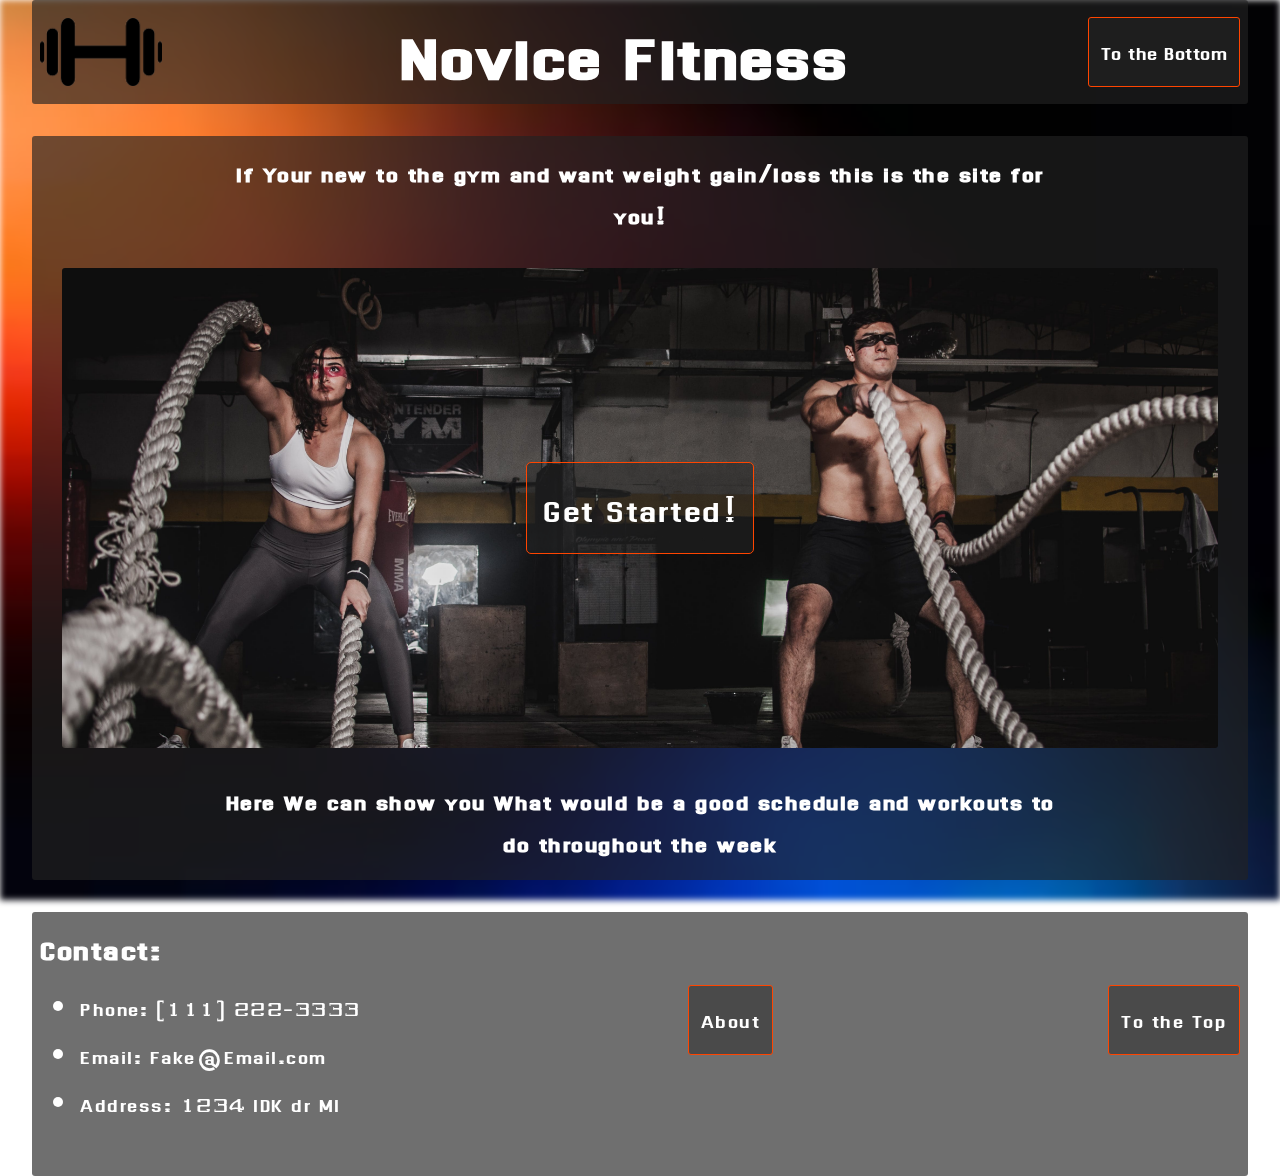
<file: index.html>
<!DOCTYPE html>
<html lang="en">
<head>
    <meta charset="UTF-8">
    <meta name="viewport" content="width=device-width, initial-scale=1.0">
    <title>Home page</title>
    <link href="./CSS/index.css" rel="stylesheet">
    <link href="https://fonts.googleapis.com/css2?family=Dhurjati&display=swap" rel="stylesheet">
</head>  
<body>
    <header>
        <div class="img-con">
            <img src="./IMGs/dumbbell-35686.png" alt="logo">
        </div> 
        <h1>Novice Fitness</h1>
        <a id="top" href="#bottom">To the Bottom</a>
    </header>
    <main>
        <h3 class="h3A">If Your new to the gym and want weight gain/loss this is the site for you!</h3>
        <div class="button">
            <a href="./choose.html">Get Started!</a>
        </div>
        <h3 class="h3B">Here We can show you What would be a good schedule and workouts to do throughout the week</h3>
    </main>
    <footer>
        <div class="contact">
            <h2>Contact:</h2>
            <ul>
                <li>Phone: (111) 222-3333</li>
                <li>Email: Fake@Email.com</li>
                <li>Address: 1234 IDK dr MI</li>
            </ul>
        </div>
        <a class="about" href="./about.html">About</a>
        <a id="bottom" href="#top">To the Top</a>
    </footer>
</body>
</html>
</file>
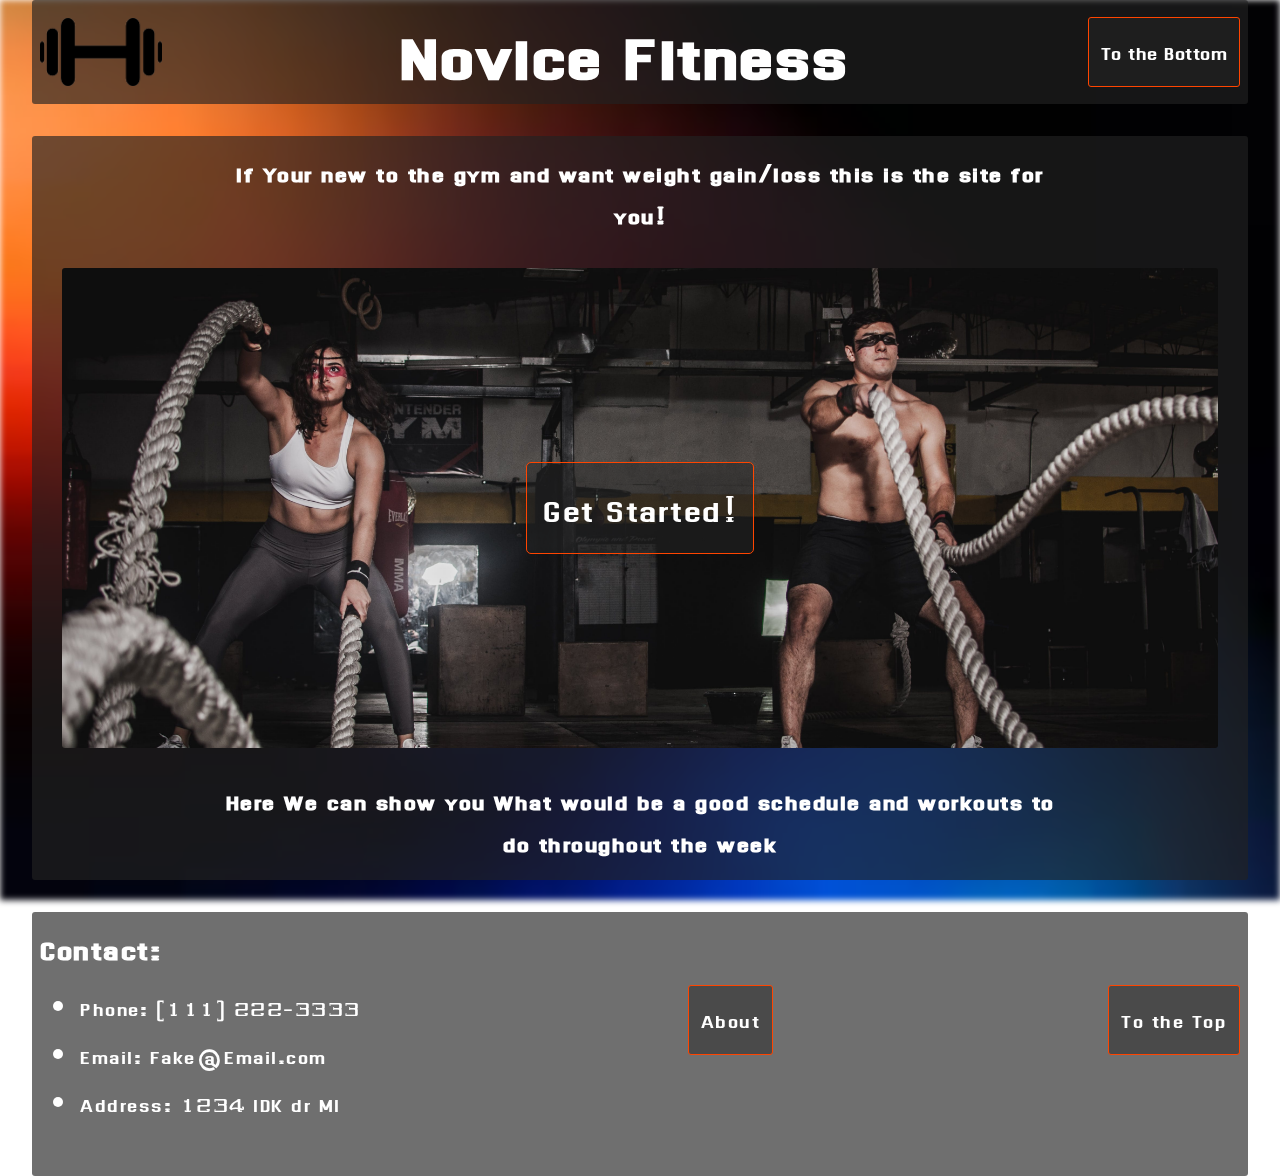
<file: HTML/index.html>
<!DOCTYPE html>
<html lang="en">
<head>
    <meta charset="UTF-8">
    <meta name="viewport" content="width=device-width, initial-scale=1.0">
    <title>Home page</title>
    <link href="../CSS/index.css" rel="stylesheet">
    <link href="https://fonts.googleapis.com/css2?family=Dhurjati&display=swap" rel="stylesheet">
</head>  
<body>
    <header>
        <div class="img-con">
            <img src="../IMGs/dumbbell-35686.png" alt="logo">
        </div> 
        <h1>Novice Fitness</h1>
        <a id="top" href="#bottom">To the Bottom</a>
    </header>
    <main>
        <h3 class="h3A">If Your new to the gym and want weight gain/loss this is the site for you!</h3>
        <div class="button">
            <a href="./choose.html">Get Started!</a>
        </div>
        <h3 class="h3B">Here We can show you What would be a good schedule and workouts to do throughout the week</h3>
    </main>
    <footer>
        <div class="contact">
            <h2>Contact:</h2>
            <ul>
                <li>Phone: (111) 222-3333</li>
                <li>Email: Fake@Email.com</li>
                <li>Address: 1234 IDK dr MI</li>
            </ul>
        </div>
        <a class="about" href="./about.html">About</a>
        <a id="bottom" href="#top">To the Top</a>
    </footer>
</body>
</html>
</file>
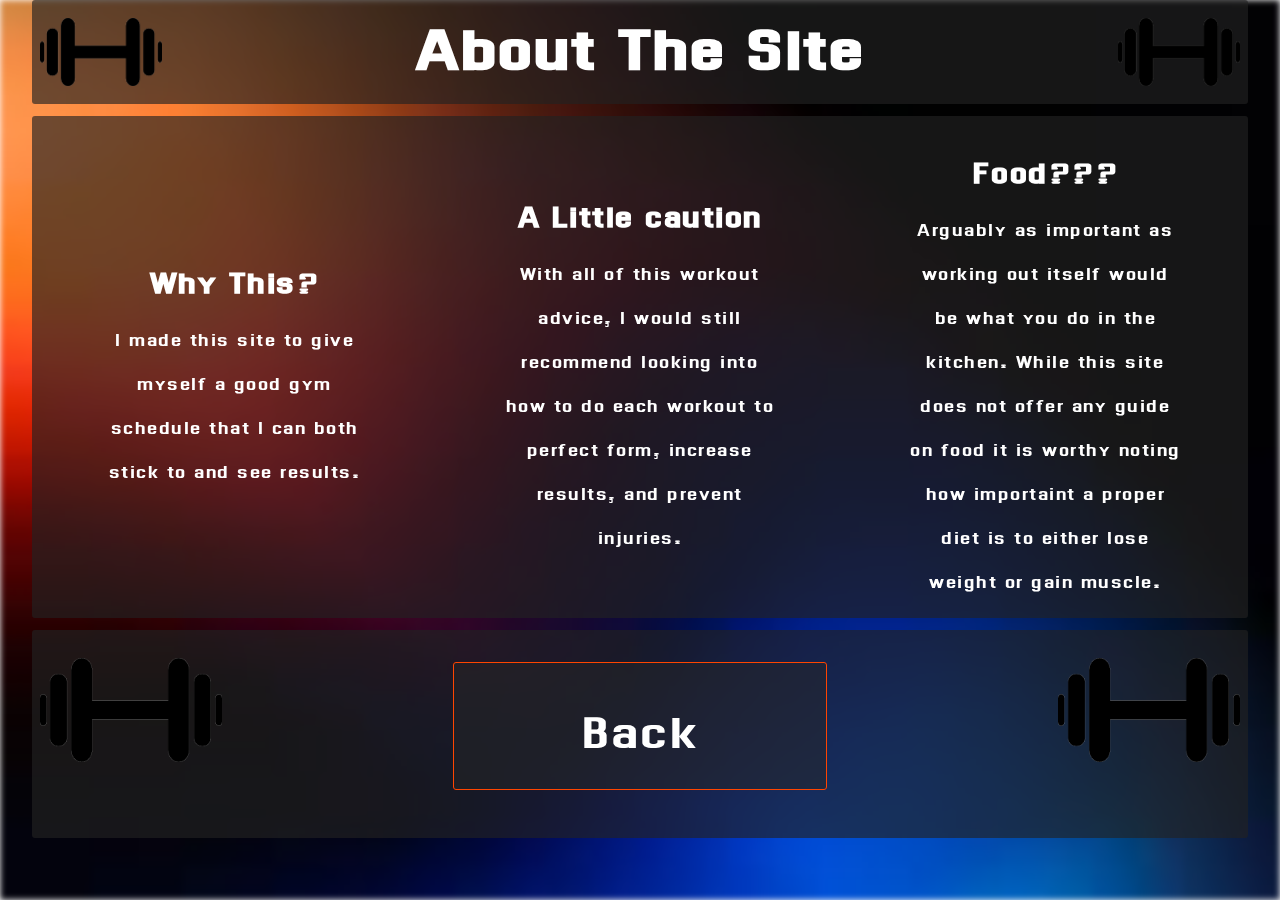
<file: about.html>
<!DOCTYPE html>
<html lang="en">
<head>
    <meta charset="UTF-8">
    <meta name="viewport" content="width=device-width, initial-scale=1.0">
    <title>About</title>
    <link href="./CSS/about.css" rel="stylesheet">
    <link href="https://fonts.googleapis.com/css2?family=Dhurjati&display=swap" rel="stylesheet">
</head>
<body> 
    <header>
        <div class="img-con i1">
            <img src="./IMGs/dumbbell-35686.png" alt="logo">
        </div>
        <h1>About The Site</h1>
        <div class="img-con i2">
            <img src="./IMGs/dumbbell-35686.png" alt="logo">
        </div>
    </header>
    <main>
        <div>
            <h2>Why This?</h2>
            <p>I made this site to give myself a good gym schedule that I can both stick to and see results.</p>
        </div>
        <div>
            <h2>A Little caution</h2>
            <p>With all of this workout advice, I would still recommend looking into how to do each workout to perfect form, increase results, and prevent injuries.</p>
        </div> 
        <div>
            <h2>Food???</h2>
            <p>Arguably as important as working out itself would be what you do in the kitchen. While this site does not offer any guide on food it is worthy noting how importaint a proper diet is to either lose weight or gain muscle.</p>
        </div>
    </main>
    <footer>
        <div class="img-con i1">
            <img src="./IMGs/dumbbell-35686.png" alt="logo">
        </div>
        <a href="./index.html">Back</a>
        <div class="img-con i2">
            <img src="./IMGs/dumbbell-35686.png" alt="logo">
        </div>
    </footer>
</body> 
</html>
</file>
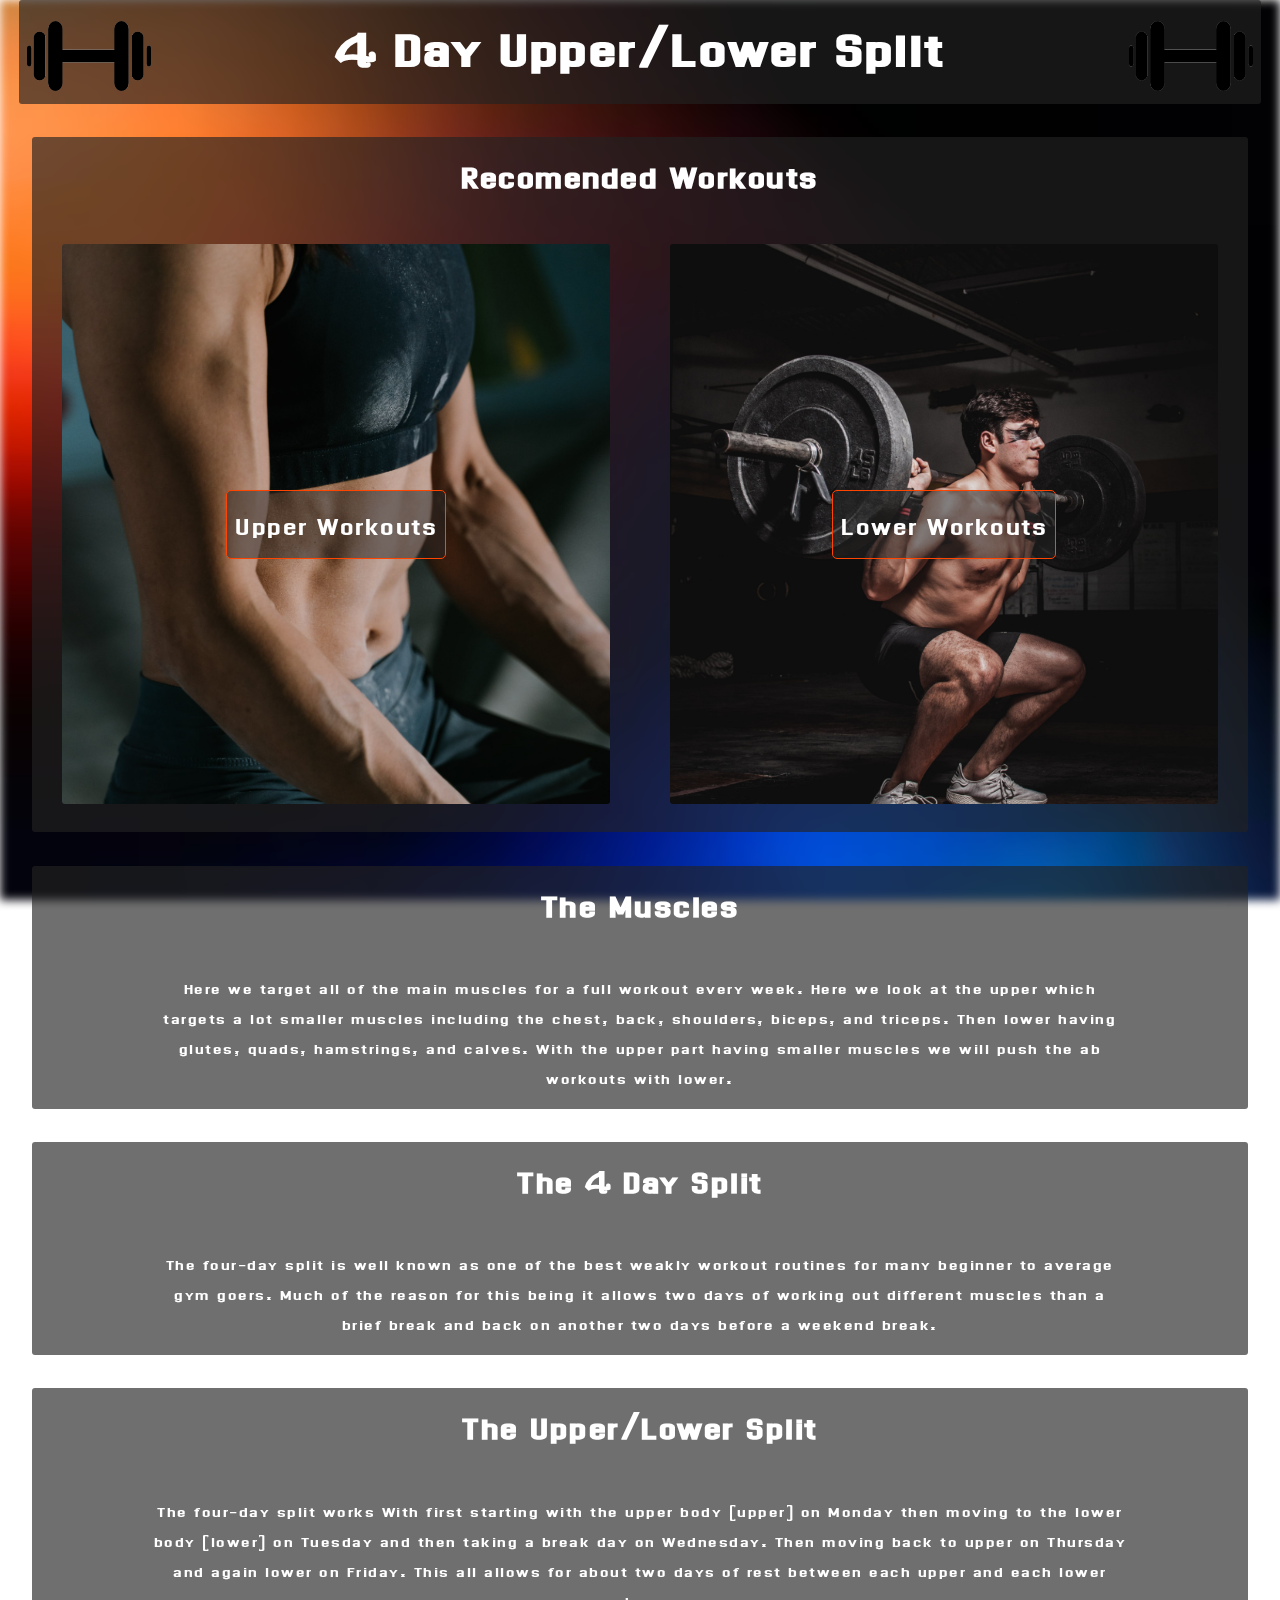
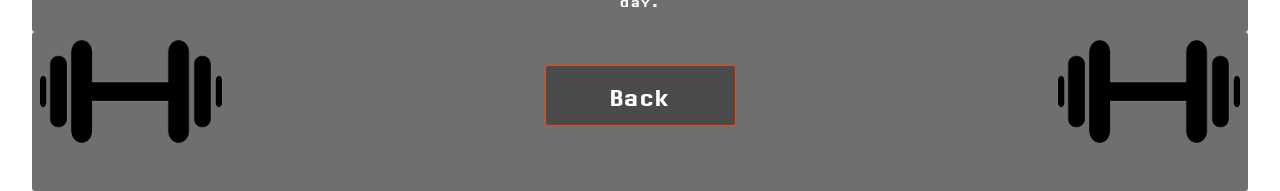
<file: choose.html>
<!DOCTYPE html>
<html lang="en">
<head>
    <meta charset="UTF-8">
    <meta name="viewport" content="width=device-width, initial-scale=1.0">
    <title>Workout Split</title>
    <link href="./CSS/choose.css" rel="stylesheet">
    <link href="https://fonts.googleapis.com/css2?family=Dhurjati&display=swap" rel="stylesheet">
</head>
<body> 
    <header>
        <div class="img-con i1">
            <img src="./IMGs/dumbbell-35686.png" alt="logo">
        </div>
        <h1>4 Day Upper/Lower Split</h1>
        <div class="img-con i2">
            <img src="./IMGs/dumbbell-35686.png" alt="logo">
        </div>
    </header> 
    <main>
        <section>
            <h2>Recomended Workouts</h2>
            <div class="div-con">
                <div class="button1">
                    <a class="up" href="./upper.html">Upper Workouts</a>
                </div>
                <div class="button2">
                    <a class="low" href="./lower.html">Lower Workouts</a>    
                </div>    
            </div>
        </section>
        <section>
            <h2>The Muscles</h2>
            <p>Here we target all of the main muscles for a full workout every week. Here we look at the upper which targets a lot smaller muscles including the chest, back, shoulders, biceps, and triceps. Then lower having glutes, quads, hamstrings, and calves. With the upper part having smaller muscles we will push the ab workouts with lower.</p>
        </section>
        <section>
            <h2>The 4 Day Split</h2>
            <p>The four-day split is well known as one of the best weakly workout routines for many beginner to average gym goers. Much of the reason for this being it allows two days of working out different muscles than a brief break and back on another two days before a weekend break.</p>    
        </section>
        <section>
            <h2>The Upper/Lower Split</h2>
            <p>The four-day split works With first starting with the upper body (upper) on Monday then moving to the lower body (lower) on Tuesday and then taking a break day on Wednesday. Then moving back to upper on Thursday and again lower on Friday. This all allows for about two days of rest between each upper and each lower day.</p>
        </section>
    </main> 
    <footer>
        <div class="img-con i1">
            <img src="./IMGs/dumbbell-35686.png" alt="logo">
        </div>
        <a href="./index.html">Back</a>
        <div class="img-con i2">
            <img src="./IMGs/dumbbell-35686.png" alt="logo">
        </div>
    </footer>
</body>
</html>
</file>
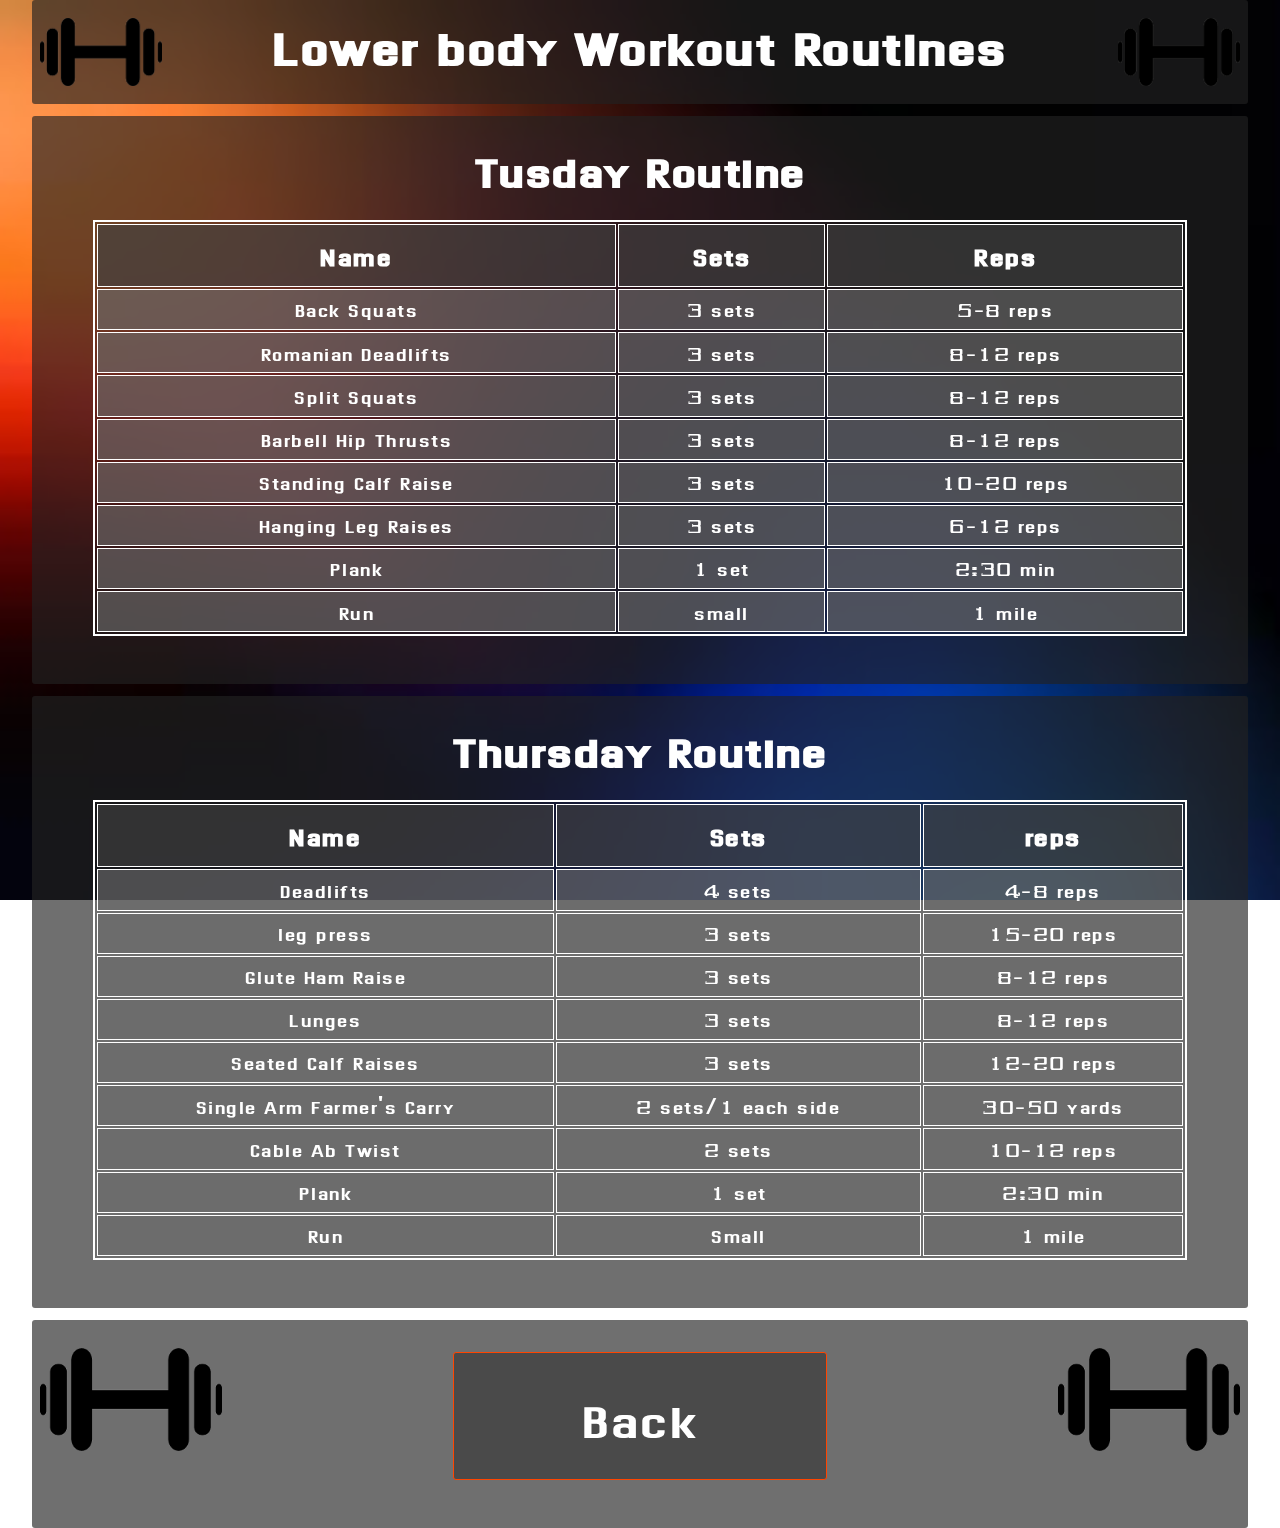
<file: lower.html>
<!DOCTYPE html>
<html lang="en">
<head>
    <meta charset="UTF-8">
    <meta name="viewport" content="width=device-width, initial-scale=1.0">
    <title>Lower Body</title>
    <link href="./CSS/lower.css" rel="stylesheet">
    <link href="https://fonts.googleapis.com/css2?family=Dhurjati&display=swap" rel="stylesheet">
</head>
<body>  
    <header>
        <div class="img-con i1">
            <img src="./IMGs/dumbbell-35686.png" alt="logo">
        </div>
        <h1>Lower body Workout Routines</h1>
        <div class="img-con i2">
            <img src="./IMGs/dumbbell-35686.png" alt="logo">
        </div>
    </header>
    <main>
        <section> 
            <h2>Tusday Routine</h2>
            <table>
                <tr>
                    <th>Name</th>
                    <th>Sets</th>
                    <th>Reps</th>
                </tr>
                <tr>
                    <td>Back Squats</td>
                    <td>3 sets</td>
                    <td>5-8 reps</td>
                </tr>
                <tr>
                    <td>Romanian Deadlifts</td>
                    <td>3 sets</td>
                    <td>8-12 reps</td>
                </tr>
                <tr>
                    <td>Split Squats</td>
                    <td>3 sets</td>
                    <td>8-12 reps</td>
                </tr>
                <tr>
                    <td>Barbell Hip Thrusts</td>
                    <td>3 sets</td>
                    <td>8-12 reps</td>
                </tr>
                <tr>
                    <td>Standing Calf Raise</td>
                    <td>3 sets</td>
                    <td>10-20 reps</td>
                </tr>
                <tr>
                    <td>Hanging Leg Raises</td>
                    <td>3 sets</td>
                    <td>6-12 reps</td>
                </tr>
                <tr>
                    <td>Plank</td>
                    <td>1 set</td>
                    <td>2:30 min</td>
                </tr>
                <tr>
                    <td>Run</td>
                    <td>small</td>
                    <td>1 mile</td>
                </tr>
            </table>    
        </section>
        <section>
            <h2>Thursday Routine</h2>
            <table>
                <tr>
                    <th>Name</th>
                    <th>Sets</th>
                    <th>reps</th>
                </tr>
                <tr>
                    <td>Deadlifts</td>
                    <td>4 sets</td>
                    <td>4-8 reps</td>
                </tr>
                <tr>
                    <td>leg press</td>
                    <td>3 sets</td>
                    <td>15-20 reps</td>
                </tr>
                <tr>
                    <td>Glute Ham Raise</td>
                    <td>3 sets</td>
                    <td>8-12 reps</td>
                </tr>
                <tr>
                    <td>Lunges</td>
                    <td>3 sets</td>
                    <td>8-12 reps</td>
                </tr>
                <tr>
                    <td>Seated Calf Raises</td>
                    <td>3 sets</td>
                    <td>12-20 reps</td>
                </tr>
                <tr>
                    <td>Single Arm Farmer's Carry</td>
                    <td>2 sets/1 each side</td>
                    <td>30-50 yards</td>
                </tr>
                <tr>
                    <td>Cable Ab Twist</td>
                    <td>2 sets</td>
                    <td>10-12 reps</td>
                </tr>
                <tr>
                    <td>Plank</td>
                    <td>1 set</td>
                    <td>2:30 min</td>
                </tr>
                <tr>
                    <td>Run</td>
                    <td>Small</td>
                    <td>1 mile</td>
                </tr>
            </table>    
        </section>
    </main>
    <footer>
        <div class="img-con i1">
            <img src="./IMGs/dumbbell-35686.png" alt="logo">
        </div>
        <a href="./choose.html">Back</a>
        <div class="img-con i2">
            <img src="./IMGs/dumbbell-35686.png" alt="logo">
        </div>
    </footer>
</body>
</html>
</file>
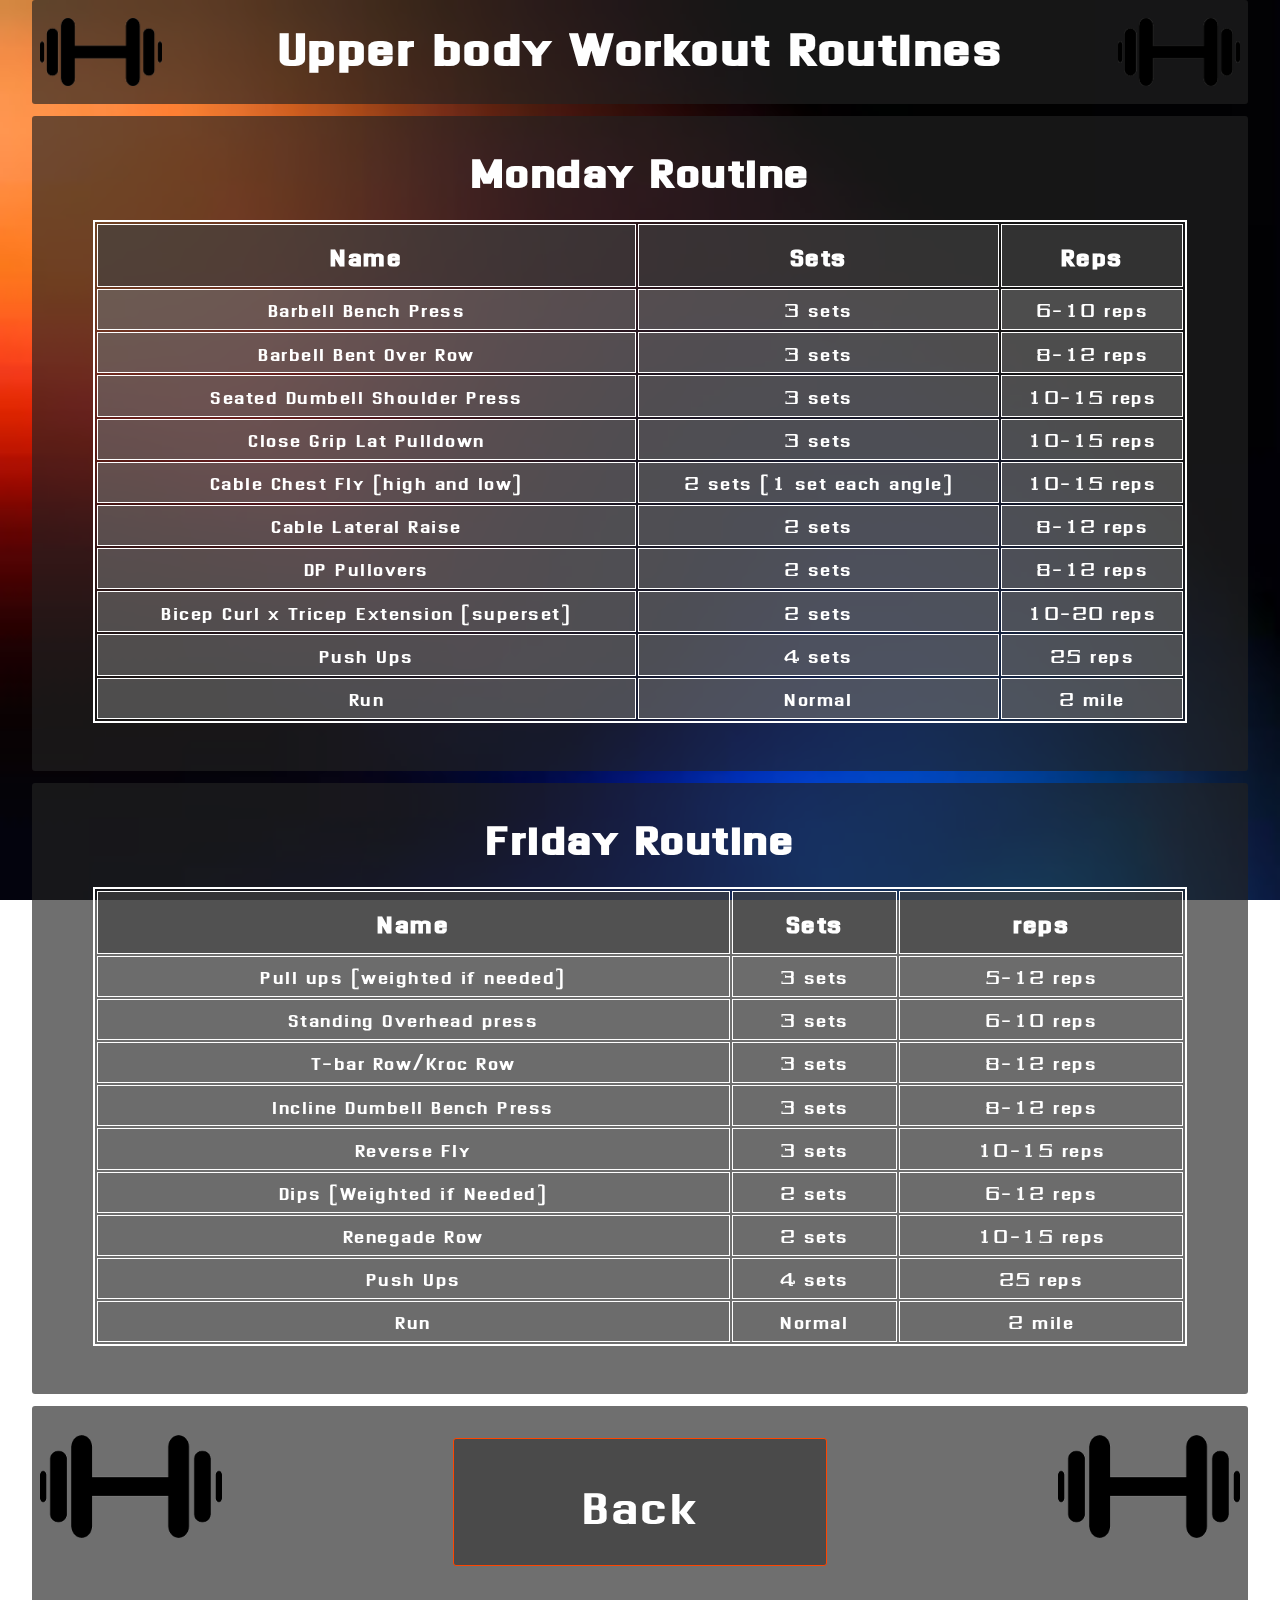
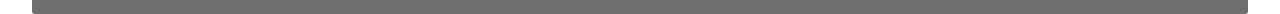
<file: upper.html>
<!DOCTYPE html>
<html lang="en">
<head>
    <meta charset="UTF-8">
    <meta name="viewport" content="width=device-width, initial-scale=1.0">
    <title>Upper Body</title> 
    <link href="./CSS/upper.css" rel="stylesheet">
    <link href="https://fonts.googleapis.com/css2?family=Dhurjati&display=swap" rel="stylesheet">
</head> 
<body>
    <header>
        <div class="img-con i1">
            <img src="./IMGs/dumbbell-35686.png" alt="logo">
        </div>
        <h1>Upper body Workout Routines</h1>
        <div class="img-con i2">
            <img src="./IMGs/dumbbell-35686.png" alt="logo">
        </div>
    </header>
    <main> 
        <section>
            <h2>Monday Routine</h2>
            <table>
                <tr>
                    <th>Name</th>
                    <th>Sets</th>
                    <th>Reps</th>
                </tr>
                <tr>
                    <td>Barbell Bench Press</td>
                    <td>3 sets</td>
                    <td>6-10 reps</td>
                </tr>
                <tr>
                    <td>Barbell Bent Over Row</td>
                    <td>3 sets</td>
                    <td>8-12 reps</td>
                </tr>
                <tr>
                    <td>Seated Dumbell Shoulder Press</td>
                    <td>3 sets</td>
                    <td>10-15 reps</td>
                </tr>
                <tr>
                    <td>Close Grip Lat Pulldown</td>
                    <td>3 sets</td>
                    <td>10-15 reps</td>
                </tr>
                <tr>
                    <td>Cable Chest Fly (high and low)</td>
                    <td>2 sets (1 set each angle)</td>
                    <td>10-15 reps</td>
                </tr>
                <tr>
                    <td>Cable Lateral Raise</td>
                    <td>2 sets</td>
                    <td>8-12 reps</td>
                </tr>
                <tr>
                    <td>DP Pullovers</td>
                    <td>2 sets</td>
                    <td>8-12 reps</td>
                </tr>
                <tr>
                    <td>Bicep Curl x Tricep Extension (superset)</td>
                    <td>2 sets</td>
                    <td>10-20 reps</td>
                </tr>
                <tr>
                    <td>Push Ups</td>
                    <td>4 sets</td>
                    <td>25 reps</td>
                </tr>
                <tr>
                    <td>Run</td>
                    <td>Normal</td>
                    <td>2 mile</td>
                </tr>
            </table>    
        </section>
        <section>
            <h2>Friday Routine</h2>
            <table>
                <tr>
                    <th>Name</th>
                    <th>Sets</th>
                    <th>reps</th>
                </tr>
                <tr>
                    <td>Pull ups (weighted if needed)</td>
                    <td>3 sets</td>
                    <td>5-12 reps</td>
                </tr>
                <tr>
                    <td>Standing Overhead press</td>
                    <td>3 sets</td>
                    <td>6-10 reps</td>
                </tr>
                <tr>
                    <td>T-bar Row/Kroc Row</td>
                    <td>3 sets</td>
                    <td>8-12 reps</td>
                </tr>
                <tr>
                    <td>Incline Dumbell Bench Press</td>
                    <td>3 sets</td>
                    <td>8-12 reps</td>
                </tr>
                <tr>
                    <td>Reverse Fly</td>
                    <td>3 sets</td>
                    <td>10-15 reps</td>
                </tr>
                <tr>
                    <td>Dips (Weighted if Needed)</td>
                    <td>2 sets</td>
                    <td>6-12 reps</td>
                </tr>
                <tr>
                    <td>Renegade Row</td>
                    <td>2 sets</td>
                    <td>10-15 reps</td>
                </tr>
                <tr>
                    <td>Push Ups</td>
                    <td>4 sets</td>
                    <td>25 reps</td>
                </tr>
                <tr>
                    <td>Run</td>
                    <td>Normal</td>
                    <td>2 mile</td>
                </tr>
            </table>    
        </section>
    </main>
    <footer>
        <div class="img-con i1">
            <img src="./IMGs/dumbbell-35686.png" alt="logo">
        </div>
        <a href="./choose.html">Back</a>
        <div class="img-con i2">
            <img src="./IMGs/dumbbell-35686.png" alt="logo">
        </div>
    </footer>
</body>
</html>
</file>
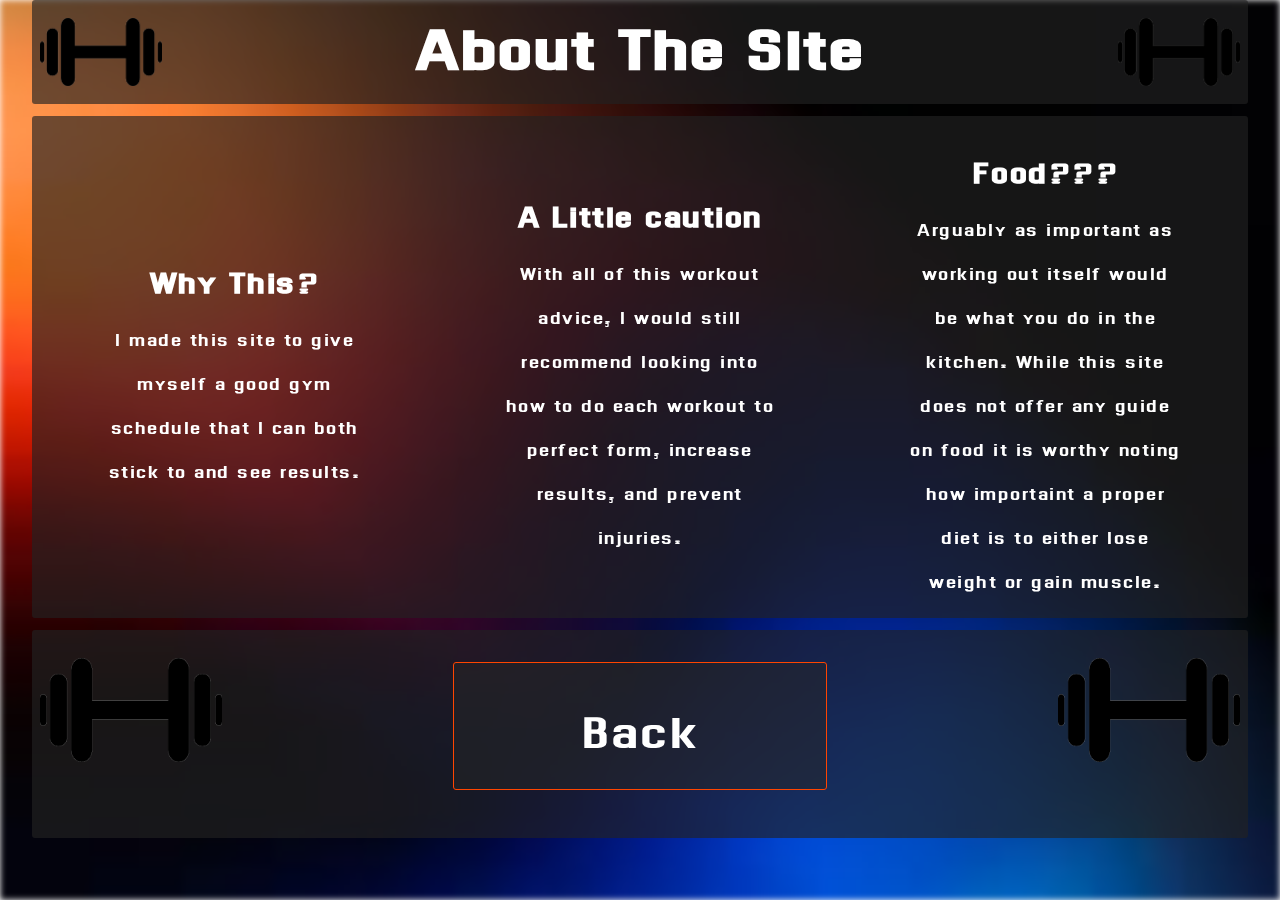
<file: HTML/about.html>
<!DOCTYPE html>
<html lang="en">
<head>
    <meta charset="UTF-8">
    <meta name="viewport" content="width=device-width, initial-scale=1.0">
    <title>About</title>
    <link href="../CSS/about.css" rel="stylesheet">
    <link href="https://fonts.googleapis.com/css2?family=Dhurjati&display=swap" rel="stylesheet">
</head>
<body> 
    <header>
        <div class="img-con i1">
            <img src="../IMGs/dumbbell-35686.png" alt="logo">
        </div>
        <h1>About The Site</h1>
        <div class="img-con i2">
            <img src="../IMGs/dumbbell-35686.png" alt="logo">
        </div>
    </header>
    <main>
        <div>
            <h2>Why This?</h2>
            <p>I made this site to give myself a good gym schedule that I can both stick to and see results.</p>
        </div>
        <div>
            <h2>A Little caution</h2>
            <p>With all of this workout advice, I would still recommend looking into how to do each workout to perfect form, increase results, and prevent injuries.</p>
        </div> 
        <div>
            <h2>Food???</h2>
            <p>Arguably as important as working out itself would be what you do in the kitchen. While this site does not offer any guide on food it is worthy noting how importaint a proper diet is to either lose weight or gain muscle.</p>
        </div>
    </main>
    <footer>
        <div class="img-con i1">
            <img src="../IMGs/dumbbell-35686.png" alt="logo">
        </div>
        <a href="./index.html">Back</a>
        <div class="img-con i2">
            <img src="../IMGs/dumbbell-35686.png" alt="logo">
        </div>
    </footer>
</body> 
</html>
</file>
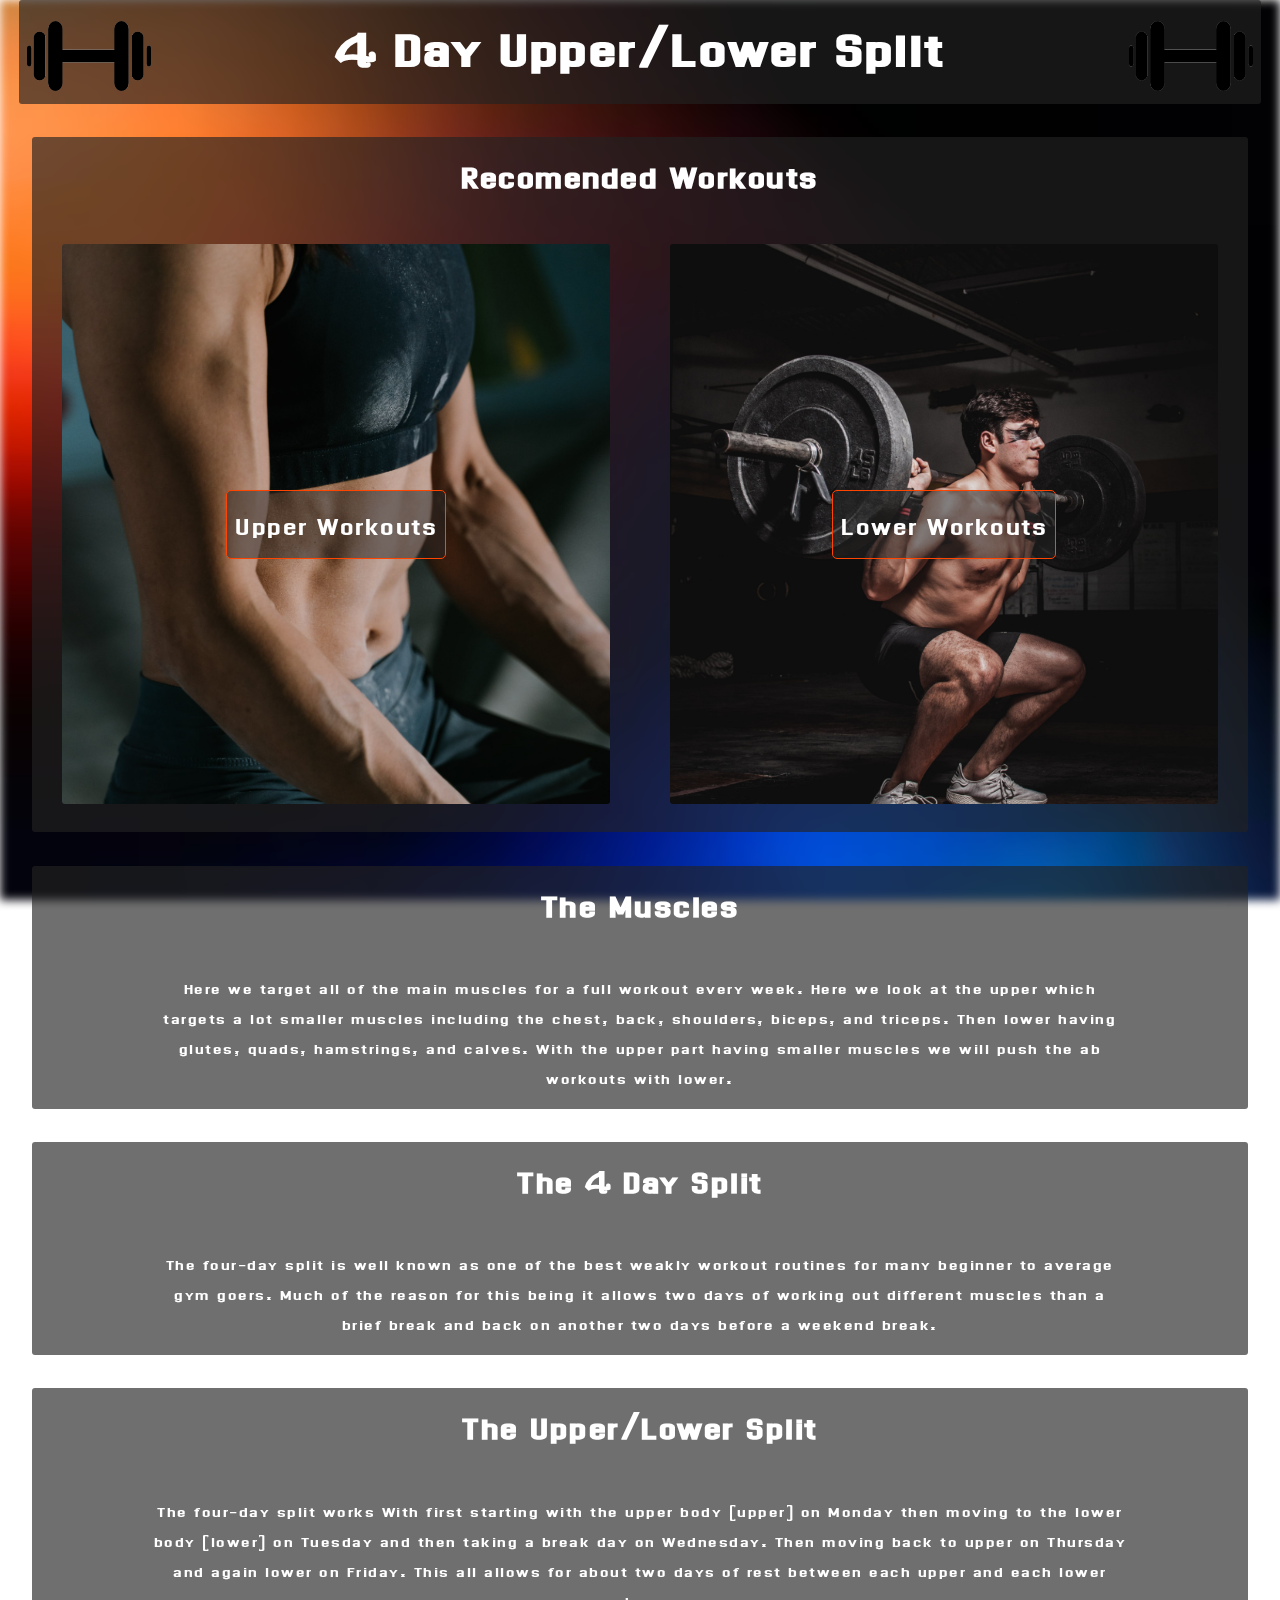
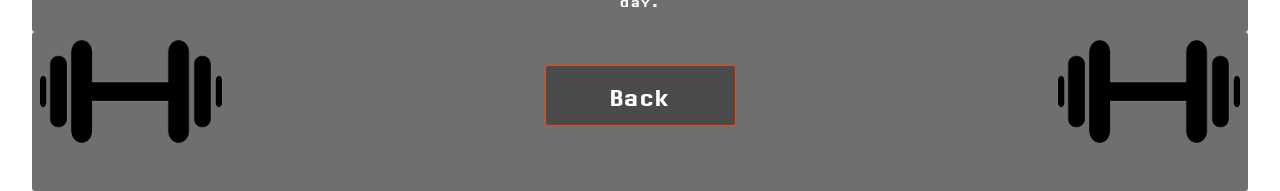
<file: HTML/choose.html>
<!DOCTYPE html>
<html lang="en">
<head>
    <meta charset="UTF-8">
    <meta name="viewport" content="width=device-width, initial-scale=1.0">
    <title>Workout Split</title>
    <link href="../CSS/choose.css" rel="stylesheet">
    <link href="https://fonts.googleapis.com/css2?family=Dhurjati&display=swap" rel="stylesheet">
</head>
<body> 
    <header>
        <div class="img-con i1">
            <img src="../IMGs/dumbbell-35686.png" alt="logo">
        </div>
        <h1>4 Day Upper/Lower Split</h1>
        <div class="img-con i2">
            <img src="../IMGs/dumbbell-35686.png" alt="logo">
        </div>
    </header> 
    <main>
        <section>
            <h2>Recomended Workouts</h2>
            <div class="div-con">
                <div class="button1">
                    <a class="up" href="./upper.html">Upper Workouts</a>
                </div>
                <div class="button2">
                    <a class="low" href="./lower.html">Lower Workouts</a>    
                </div>    
            </div>
        </section>
        <section>
            <h2>The Muscles</h2>
            <p>Here we target all of the main muscles for a full workout every week. Here we look at the upper which targets a lot smaller muscles including the chest, back, shoulders, biceps, and triceps. Then lower having glutes, quads, hamstrings, and calves. With the upper part having smaller muscles we will push the ab workouts with lower.</p>
        </section>
        <section>
            <h2>The 4 Day Split</h2>
            <p>The four-day split is well known as one of the best weakly workout routines for many beginner to average gym goers. Much of the reason for this being it allows two days of working out different muscles than a brief break and back on another two days before a weekend break.</p>    
        </section>
        <section>
            <h2>The Upper/Lower Split</h2>
            <p>The four-day split works With first starting with the upper body (upper) on Monday then moving to the lower body (lower) on Tuesday and then taking a break day on Wednesday. Then moving back to upper on Thursday and again lower on Friday. This all allows for about two days of rest between each upper and each lower day.</p>
        </section>
    </main> 
    <footer>
        <div class="img-con i1">
            <img src="../IMGs/dumbbell-35686.png" alt="logo">
        </div>
        <a href="./index.html">Back</a>
        <div class="img-con i2">
            <img src="../IMGs/dumbbell-35686.png" alt="logo">
        </div>
    </footer>
</body>
</html>
</file>
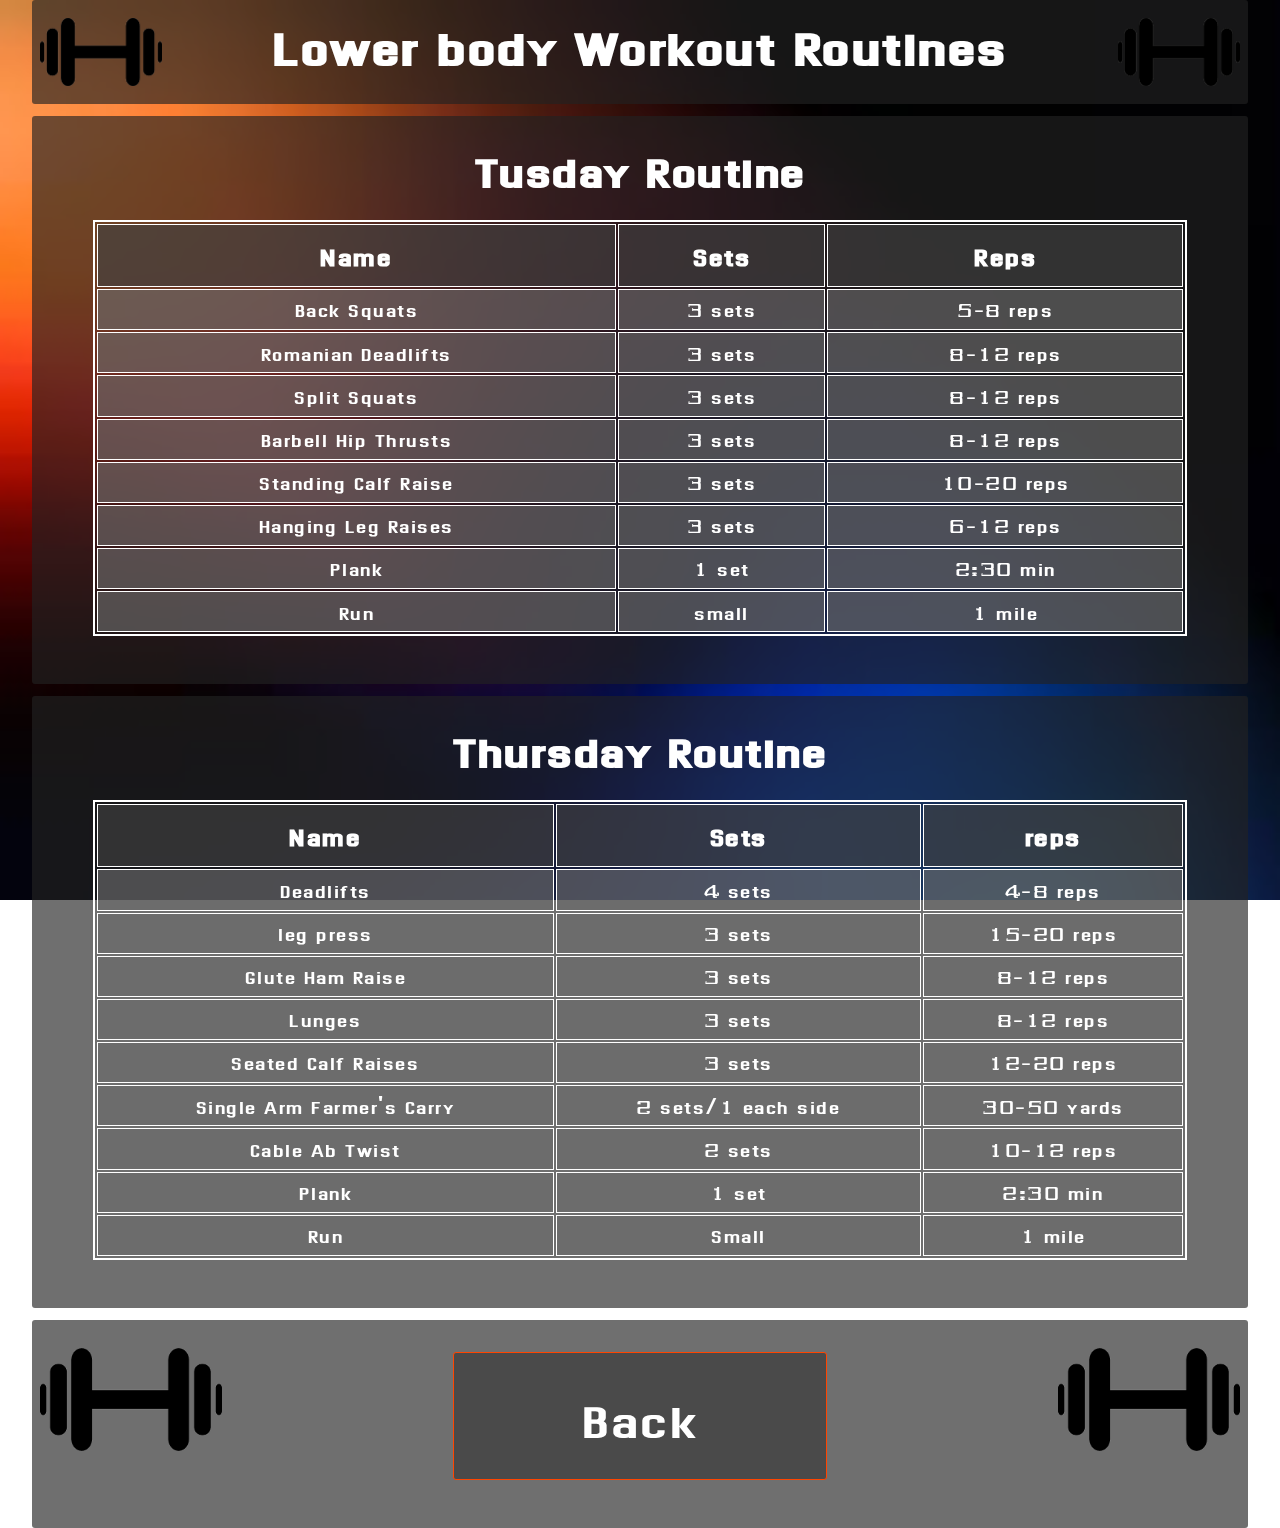
<file: HTML/lower.html>
<!DOCTYPE html>
<html lang="en">
<head>
    <meta charset="UTF-8">
    <meta name="viewport" content="width=device-width, initial-scale=1.0">
    <title>Lower Body</title>
    <link href="../CSS/lower.css" rel="stylesheet">
    <link href="https://fonts.googleapis.com/css2?family=Dhurjati&display=swap" rel="stylesheet">
</head>
<body>  
    <header>
        <div class="img-con i1">
            <img src="../IMGs/dumbbell-35686.png" alt="logo">
        </div>
        <h1>Lower body Workout Routines</h1>
        <div class="img-con i2">
            <img src="../IMGs/dumbbell-35686.png" alt="logo">
        </div>
    </header>
    <main>
        <section> 
            <h2>Tusday Routine</h2>
            <table>
                <tr>
                    <th>Name</th>
                    <th>Sets</th>
                    <th>Reps</th>
                </tr>
                <tr>
                    <td>Back Squats</td>
                    <td>3 sets</td>
                    <td>5-8 reps</td>
                </tr>
                <tr>
                    <td>Romanian Deadlifts</td>
                    <td>3 sets</td>
                    <td>8-12 reps</td>
                </tr>
                <tr>
                    <td>Split Squats</td>
                    <td>3 sets</td>
                    <td>8-12 reps</td>
                </tr>
                <tr>
                    <td>Barbell Hip Thrusts</td>
                    <td>3 sets</td>
                    <td>8-12 reps</td>
                </tr>
                <tr>
                    <td>Standing Calf Raise</td>
                    <td>3 sets</td>
                    <td>10-20 reps</td>
                </tr>
                <tr>
                    <td>Hanging Leg Raises</td>
                    <td>3 sets</td>
                    <td>6-12 reps</td>
                </tr>
                <tr>
                    <td>Plank</td>
                    <td>1 set</td>
                    <td>2:30 min</td>
                </tr>
                <tr>
                    <td>Run</td>
                    <td>small</td>
                    <td>1 mile</td>
                </tr>
            </table>    
        </section>
        <section>
            <h2>Thursday Routine</h2>
            <table>
                <tr>
                    <th>Name</th>
                    <th>Sets</th>
                    <th>reps</th>
                </tr>
                <tr>
                    <td>Deadlifts</td>
                    <td>4 sets</td>
                    <td>4-8 reps</td>
                </tr>
                <tr>
                    <td>leg press</td>
                    <td>3 sets</td>
                    <td>15-20 reps</td>
                </tr>
                <tr>
                    <td>Glute Ham Raise</td>
                    <td>3 sets</td>
                    <td>8-12 reps</td>
                </tr>
                <tr>
                    <td>Lunges</td>
                    <td>3 sets</td>
                    <td>8-12 reps</td>
                </tr>
                <tr>
                    <td>Seated Calf Raises</td>
                    <td>3 sets</td>
                    <td>12-20 reps</td>
                </tr>
                <tr>
                    <td>Single Arm Farmer's Carry</td>
                    <td>2 sets/1 each side</td>
                    <td>30-50 yards</td>
                </tr>
                <tr>
                    <td>Cable Ab Twist</td>
                    <td>2 sets</td>
                    <td>10-12 reps</td>
                </tr>
                <tr>
                    <td>Plank</td>
                    <td>1 set</td>
                    <td>2:30 min</td>
                </tr>
                <tr>
                    <td>Run</td>
                    <td>Small</td>
                    <td>1 mile</td>
                </tr>
            </table>    
        </section>
    </main>
    <footer>
        <div class="img-con i1">
            <img src="../IMGs/dumbbell-35686.png" alt="logo">
        </div>
        <a href="./choose.html">Back</a>
        <div class="img-con i2">
            <img src="../IMGs/dumbbell-35686.png" alt="logo">
        </div>
    </footer>
</body>
</html>
</file>
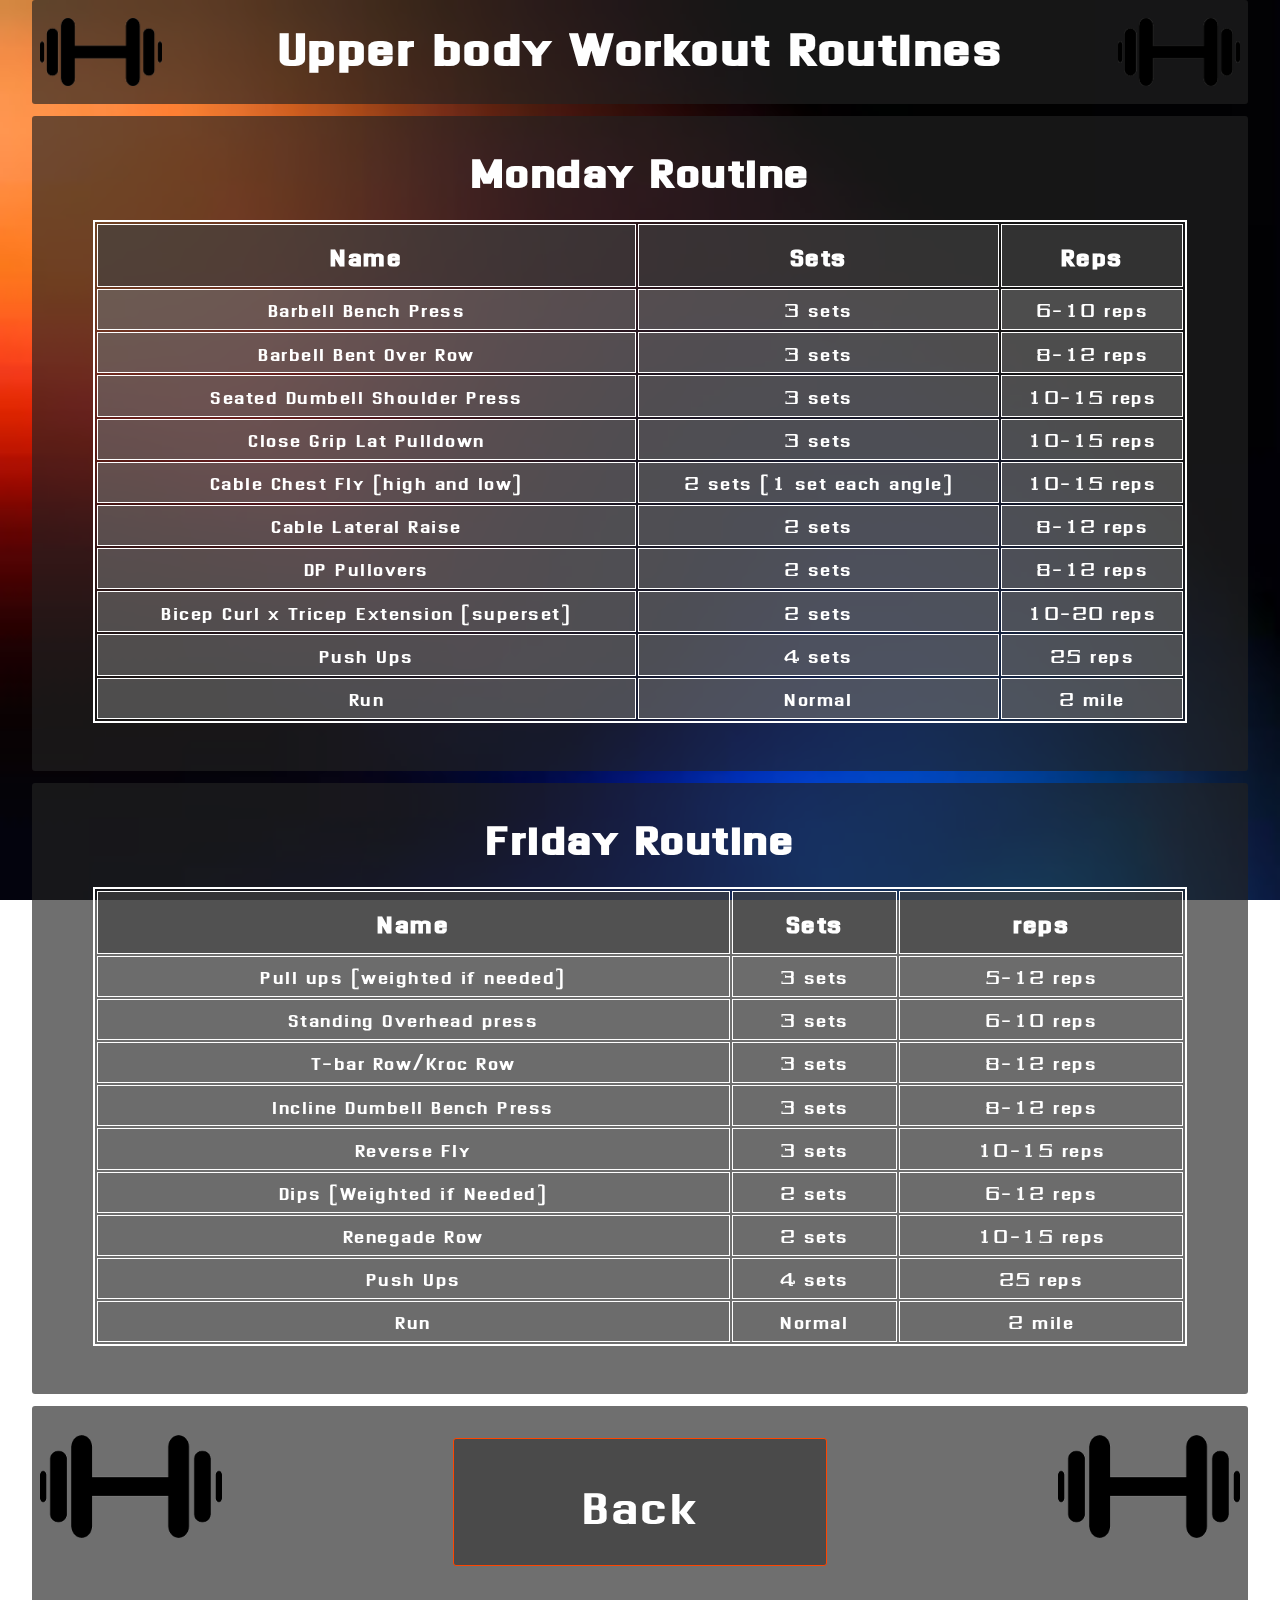
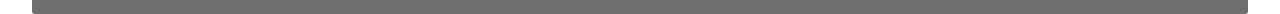
<file: HTML/upper.html>
<!DOCTYPE html>
<html lang="en">
<head>
    <meta charset="UTF-8">
    <meta name="viewport" content="width=device-width, initial-scale=1.0">
    <title>Upper Body</title> 
    <link href="../CSS/upper.css" rel="stylesheet">
    <link href="https://fonts.googleapis.com/css2?family=Dhurjati&display=swap" rel="stylesheet">
</head> 
<body>
    <header>
        <div class="img-con i1">
            <img src="../IMGs/dumbbell-35686.png" alt="logo">
        </div>
        <h1>Upper body Workout Routines</h1>
        <div class="img-con i2">
            <img src="../IMGs/dumbbell-35686.png" alt="logo">
        </div>
    </header>
    <main> 
        <section>
            <h2>Monday Routine</h2>
            <table>
                <tr>
                    <th>Name</th>
                    <th>Sets</th>
                    <th>Reps</th>
                </tr>
                <tr>
                    <td>Barbell Bench Press</td>
                    <td>3 sets</td>
                    <td>6-10 reps</td>
                </tr>
                <tr>
                    <td>Barbell Bent Over Row</td>
                    <td>3 sets</td>
                    <td>8-12 reps</td>
                </tr>
                <tr>
                    <td>Seated Dumbell Shoulder Press</td>
                    <td>3 sets</td>
                    <td>10-15 reps</td>
                </tr>
                <tr>
                    <td>Close Grip Lat Pulldown</td>
                    <td>3 sets</td>
                    <td>10-15 reps</td>
                </tr>
                <tr>
                    <td>Cable Chest Fly (high and low)</td>
                    <td>2 sets (1 set each angle)</td>
                    <td>10-15 reps</td>
                </tr>
                <tr>
                    <td>Cable Lateral Raise</td>
                    <td>2 sets</td>
                    <td>8-12 reps</td>
                </tr>
                <tr>
                    <td>DP Pullovers</td>
                    <td>2 sets</td>
                    <td>8-12 reps</td>
                </tr>
                <tr>
                    <td>Bicep Curl x Tricep Extension (superset)</td>
                    <td>2 sets</td>
                    <td>10-20 reps</td>
                </tr>
                <tr>
                    <td>Push Ups</td>
                    <td>4 sets</td>
                    <td>25 reps</td>
                </tr>
                <tr>
                    <td>Run</td>
                    <td>Normal</td>
                    <td>2 mile</td>
                </tr>
            </table>    
        </section>
        <section>
            <h2>Friday Routine</h2>
            <table>
                <tr>
                    <th>Name</th>
                    <th>Sets</th>
                    <th>reps</th>
                </tr>
                <tr>
                    <td>Pull ups (weighted if needed)</td>
                    <td>3 sets</td>
                    <td>5-12 reps</td>
                </tr>
                <tr>
                    <td>Standing Overhead press</td>
                    <td>3 sets</td>
                    <td>6-10 reps</td>
                </tr>
                <tr>
                    <td>T-bar Row/Kroc Row</td>
                    <td>3 sets</td>
                    <td>8-12 reps</td>
                </tr>
                <tr>
                    <td>Incline Dumbell Bench Press</td>
                    <td>3 sets</td>
                    <td>8-12 reps</td>
                </tr>
                <tr>
                    <td>Reverse Fly</td>
                    <td>3 sets</td>
                    <td>10-15 reps</td>
                </tr>
                <tr>
                    <td>Dips (Weighted if Needed)</td>
                    <td>2 sets</td>
                    <td>6-12 reps</td>
                </tr>
                <tr>
                    <td>Renegade Row</td>
                    <td>2 sets</td>
                    <td>10-15 reps</td>
                </tr>
                <tr>
                    <td>Push Ups</td>
                    <td>4 sets</td>
                    <td>25 reps</td>
                </tr>
                <tr>
                    <td>Run</td>
                    <td>Normal</td>
                    <td>2 mile</td>
                </tr>
            </table>    
        </section>
    </main>
    <footer>
        <div class="img-con i1">
            <img src="../IMGs/dumbbell-35686.png" alt="logo">
        </div>
        <a href="./choose.html">Back</a>
        <div class="img-con i2">
            <img src="../IMGs/dumbbell-35686.png" alt="logo">
        </div>
    </footer>
</body>
</html>
</file>
<file: CSS/index.css>
body {
    position: relative;
    margin: 0;
    padding: 0;
    font-family: 'Dhurjati', sans-serif;
    color: white;
    letter-spacing: 1.5px;
} 
body::before { 
    content: '';
    position: fixed;
    top: 0;
    left: 0;
    width: 100%;
    height: 100%;
    background-image: url("../IMGs/background.jpeg");
    background-repeat: no-repeat;
    background-position: center top;
    background-size: cover;
    filter: blur(3px);
    z-index: -1;
}

a:focus {
    outline: none;
}

header {
    background-color: rgba(34, 34, 34, .65);
    border-radius: 3px;
    width: 95%;
    height: 5.5rem;
    margin: 0 auto;
    display: flex;
    align-items: center;
    justify-content: space-between;
}

header .img-con {
    width: 15%;
    height: 90%;
    overflow: hidden;
    display: flex;
    align-items: center;
    margin-left: .5rem;
}
header img {
    width: 100%;
    height: auto;
    display: block;
}

header h1 {
    font-size: 2.5rem;
    height: 100%;
    display: flex;
    align-items: center;
}

header a {
    margin-right: .5rem;
    text-decoration: none;
    color: white;
    border: 1px solid orangered;
    background-color: rgba(38, 38, 38, 0.5);
    border-radius: 3px;
    padding: .25rem;
    letter-spacing: .5px;
}
header a:hover {
    color: orangered;
    border: none;
    background-color: rgba(0, 0, 80, 0.65);
}

main {
    background-color: rgba(34, 34, 34, .65);
    border-radius: 3px;
    width: 95%;
    margin: .75rem auto;
}

main h3 {
    text-align: center;
    width: 70%;
    margin: 1.25rem auto;
    font-size: 1.4rem;
    line-height: 1.5;
}
main .h3A {
    padding-top: 1rem;
}
main .h3B {
    padding-bottom: 1rem;
}

main .button {
    background-image: url("../IMGs/pexels-leon-ardho-1552242.jpg");
    background-repeat: no-repeat;
    background-position: center;
    background-size: cover;
    border-radius: 3px;
    width: 95%;
    height: 20rem;
    margin: 0 auto;
    display: flex;
    align-items: center;
    justify-content: center;
}

main a {
    text-decoration: none;
    color: white;
    border: 1px solid orangered;
    background-color: rgba(38, 38, 38, 0.5);
    border-radius: 5px;
    padding: .25rem .5rem;
    font-size: 2rem;
}
main a:hover {
    color: orangered;
    border: none;
    background-color: rgba(0, 0, 80, 0.65);
}

footer {
    background-color: rgba(34, 34, 34, .65);
    border-radius: 3px;
    width: 95%;
    margin: 0 auto;
    display: flex;
    align-items: center;
    justify-content: space-between;
    padding-bottom: 3rem;
}

footer .contact {
    margin-left: .5rem;
    line-height: 1.5;
}
footer h2, ul {
    margin: 0;  
}

footer #bottom {
    margin-right: .5rem;
    text-decoration: none;
    color: white;
    border: 1px solid orangered;
    background-color: rgba(38, 38, 38, 0.5);
    border-radius: 3px;
    padding: 1rem;
}
footer #bottom:hover {
    color: orangered;
    border: none;
    background-color: rgba(0, 0, 80, 0.65);
}

footer .about {
    margin-right: .5rem;
    text-decoration: none;
    color: white;
    border: 1px solid orangered;
    background-color: rgba(38, 38, 38, 0.5);
    border-radius: 3px;
    padding: 1rem;
}
footer .about:hover {
    color: orangered;
    border: none;
    background-color: rgba(0, 0, 80, 0.65);
}

@media only screen and (min-width: 800px) {
    header {
        height: 6.5rem;
    }
    header .img-con {
        height: 80%;
        width: 10%;
    }
    header h1 {
        font-size: 5rem;
    }
    header a {
        padding: .75rem;
        font-size: 1.5rem;
    }

    main h3 {
        margin: 2rem auto;
        font-size: 1.75rem;
    }
    main .button {
        height: 30rem;
    }
    main a {
        padding: .5rem 1rem;
        font-size: 2.5rem;
    }
    
    footer .contact {
        margin-left: .5rem;
        line-height: 2;
        font-size: 1.5rem;
    }   
    footer #bottom {
        padding: .75rem;
        font-size: 1.5rem;
    } 
    footer .about {
        padding: .75rem;
        font-size: 1.5rem;
    }    
}
</file>
<file: CSS/about.css>
body {
    position: relative;
    margin: 0;
    padding: 0;
    font-family: 'Dhurjati', sans-serif;
    color: white;
    letter-spacing: 1.5px;
} 
body::before {
    content: '';
    position: fixed;
    top: 0;
    left: 0;
    width: 100%;
    height: 100%;
    background-image: url("../IMGs/background.jpeg");
    background-repeat: no-repeat;
    background-position: center top;
    background-size: cover;
    filter: blur(3px);
    z-index: -1;
}

header {
    background-color: rgba(34, 34, 34, .65);
    border-radius: 3px;
    width: 95%;
    height: 5.5rem;
    margin: 0 auto; 
    display: flex;
    align-items: center;
    justify-content: space-between;
}
header .img-con {
    width: 15%;
    height: 90%;
    overflow: hidden;
    display: flex;
    align-items: center;
}
.i1 {
    margin-left: .5rem;
}
.i2 {
    margin-right: .5rem;
}
header img {
    width: 100%;
    height: auto;
    display: block;
}

h1 {
    height: 100%;
    font-size: 3rem;
}

main {
    background-color: rgba(34, 34, 34, .65);
    border-radius: 3px;
    width: 95%;
    margin: .75rem auto;
}

main div {
    padding: 1rem 1rem;
    margin: 0;
}
main h2, p {
    margin: 0;
    padding: 0;
}
main h2 {
    font-size: 2rem;
}
main p {
    font-size: 1.1rem;
}

footer {
    background-color: rgba(34, 34, 34, .65);
    border-radius: 3px;
    width: 95%;
    margin: 0 auto;
    display: flex;
    align-items: center;
    justify-content: space-between;
    padding-bottom: 3rem;
}
footer .img-con {
    width: 15%;
    height: 90%;
    overflow: hidden;
    display: flex;
    align-items: center;
}
footer img {
    width: 100%;
    height: auto;
    display: block;
}

footer a {
    margin-top: 1rem;
    text-decoration: none;
    color: white;
    border: 1px solid orangered;
    background-color: rgba(38, 38, 38, 0.5);
    border-radius: 3px;
    padding: .5rem 4rem;
    font-size: 2rem;
}
footer a:hover {
    color: orangered;
    border: none;
    background-color: rgba(0, 0, 80, 0.65);
}

@media only screen and (min-width: 800px) {
    header {
        height: 6.5rem;
    }
    header .img-con {
        height: 80%;
        width: 10%;
    }
    header h1 {
        font-size: 5rem;
        padding-bottom: 4rem;
    }

    main {
        display: flex;
        align-items: center;
        justify-content: space-around;
    }
    main h2, p {
        text-align: center;
    }
    main h2 {
        font-size: 2.5rem;
    }
    main p {
        font-size: 1.5rem;
        width: 17rem;
    }  
 
    footer a {
        margin-top: 2rem;
        padding: .25rem 8rem;
        font-size: 4rem;
    }      
}
</file>
<file: CSS/choose.css>
body {
    position: relative;
    margin: 0;
    padding: 0;
    font-family: 'Dhurjati', sans-serif;
    color: white;
    letter-spacing: 1.5px;
}
body::before { 
    content: '';
    position: fixed;
    top: 0;
    left: 0;
    width: 100%;
    height: 100%;
    background-image: url("../IMGs/background.jpeg");
    background-repeat: no-repeat;
    background-position: center top;
    background-size: cover;
    filter: blur(5px);
    z-index: -1;
}  

header {
    background-color: rgba(34, 34, 34, .65);
    border-radius: 3px;
    width: 97%;
    height: 5.5rem;
    margin: 0 auto; 
    display: flex;
    align-items: center;
    justify-content: space-between;
}
header .img-con {
    width: 10%;
    height: 80%;
    overflow: hidden;
    display: flex;
    align-items: center;
}
.i1 {
    margin-left: .5rem;
}
.i2 {
    margin-right: .5rem;
}
header img {
    width: 100%;
    height: auto;
    display: block;
}
header h1 {
    font-size: 2rem;
}

section {
    background-color: rgba(34, 34, 34, .65);
    border-radius: 3px;
    width: 95%;
    margin: 0 auto;
    text-align: center;
} 
section h2 {
    padding: 0;
    font-size: 2.5rem;
}
section p {
    padding: 0 1rem 1rem 1rem;
    font-size: 1.25rem;
    line-height: 1.5;
}

.div-con {
    display: flex;
    align-items: center;
    justify-content: space-around;
    padding-bottom: 1rem;
}

.button1 {
    background-image: url("../IMGs/pexels-cottonbro-studio-6701941.jpg");
}
.button2 {
    background-image: url("../IMGs/pexels-leon-ardho-1552106.jpg");
}
.button1, .button2 {
    background-repeat: no-repeat;
    background-position: center;
    background-size: cover;
    border-radius: 3px;
    width: 45%;
    height: 15rem;
    display: flex;
    align-items: center;
    justify-content: center;
}

.div-con a {
    text-decoration: none;
    background-color: rgba(38, 38, 38, 0.5);
    border: 1px solid orangered;
    color: white;
    border-radius: 5px;
    padding: .25rem .5rem;
    font-size: 1.25rem;
}
.div-con a:hover {
    background-color: rgba(0, 0, 80, 0.65);
    color: orangered;
    border: none;
}

footer {
    background-color: rgba(34, 34, 34, .65);
    border-radius: 3px;
    width: 95%;
    margin: 0 auto;
    display: flex;
    align-items: center;
    justify-content: space-between;
    padding-bottom: 3rem;
}

footer .img-con {
    width: 15%;
    height: 90%;
    overflow: hidden;
    display: flex;
    align-items: center;
}
footer img {
    width: 100%;
    height: auto;
    display: block;
}

footer a {
    margin-top: 1rem;
    text-decoration: none;
    color: white;
    border: 1px solid orangered;
    background-color: rgba(38, 38, 38, 0.5);
    border-radius: 3px;
    padding: 0 4rem;
    font-size: 2rem;
}
footer a:hover {
    color: orangered;
    border: none;
    background-color: rgba(0, 0, 80, 0.65);
}

@media only screen and (min-width: 800px) {
    header {
        height: 6.5rem;
    }
    header .img-con {
        height: 80%;
        width: 10%;
    }
    header h1 {
        font-size: 4rem;
        padding-bottom: 1rem;
    }

    .div-con {
        padding-bottom: 1.75rem;
    }
    .button1, .button2 {
        height: 35rem;
    }
    .div-con a {
        padding: .25rem .5rem;
        font-size: 2rem;
    }
    
    section p {
        width: 80%;
        margin: 0 auto;
    }    

    .i1 {
        margin-left: .5rem;
        margin-top: .5rem;
    }
    .i2 {
        margin-right: .5rem;
        margin-top: .5rem;
    }
    
}
</file>
<file: CSS/lower.css>
body {
    position: relative;
    margin: 0;
    padding: 0;
    font-family: 'Dhurjati', sans-serif;
    color: white;
    letter-spacing: 1.5px;
} 
body::before {
    content: '';
    position: fixed;
    top: 0;
    left: 0;
    width: 100%;
    height: 100%;
    background-image: url("../IMGs/background.jpeg");
    background-repeat: no-repeat;
    background-position: center top;
    background-size: cover;
    z-index: -1;
}

header {
    background-color: rgba(34, 34, 34, .65);
    border-radius: 3px;
    width: 95%;
    height: 5.5rem;
    margin: 0 auto; 
    display: flex;
    align-items: center;
    justify-content: space-between;
}

header .img-con {
    width: 10%;
    height: 80%;
    overflow: hidden;
    display: flex;
    align-items: center;
}
header img {
    width: 100%;
    height: auto;
    display: block;
}
.i1 {
    margin-left: .5rem;
}
.i2 {
    margin-right: .5rem;
}

footer .img-con {
    width: 15%;
    height: 90%;
    overflow: hidden;
    display: flex;
    align-items: center;
}
footer img {
    width: 100%;
    height: auto;
    display: block;
}

h1 {
    height: 100%;
    font-size: 1.75rem;
    padding-top: 2rem;
}

section {
    background-color: rgba(34, 34, 34, .65);
    border-radius: 3px;
    width: 95%;
    margin: .75rem auto;
    padding-bottom: 1.5rem;
}

section h2 {
    text-align: center;
    font-size: 1.75rem;
    padding: 0;
    margin: 0;
}

table {
    border: 2px solid white;
    width: 90%;
    margin: 0 auto;
    text-align: center;
    padding: 0;
}

th {
    background-color: rgba(66, 66, 66, 0.65);
    border: 1px solid white;
    font-size: 1.5rem;
    font-weight: bold;
}

td {
    background-color: rgba(108, 108, 108, 0.65);
    border: 1px solid white;
    line-height: 1.1;
    padding: .4rem;
}

footer {
    background-color: rgba(34, 34, 34, .65);
    border-radius: 3px;
    width: 95%;
    margin: 0 auto;
    display: flex;
    align-items: center;
    justify-content: space-between;
    padding-bottom: 3rem;
}
footer .img-con {
    width: 15%;
    height: 90%;
    overflow: hidden;
    display: flex;
    align-items: center;
}
footer img {
    width: 100%;
    height: auto;
    display: block;
}
 
footer a {
    margin-top: 1rem;
    text-decoration: none;
    color: white;
    border: 1px solid orangered;
    background-color: rgba(38, 38, 38, 0.5);
    border-radius: 3px;
    padding: .5rem 4rem;
    font-size: 2rem;
}
footer a:hover {
    color: orangered;
    border: none;
    background-color: rgba(0, 0, 80, 0.65);
}

@media only screen and (min-width: 800px) {
    header {
        height: 6.5rem;
    }
    header .img-con {
        height: 80%;
        width: 10%;
    }
    header h1 {
        font-size: 4rem;
        padding-bottom: 4rem;
    }

    section {
        padding-bottom: 3rem;
    }
    section h2 {
        font-size: 3.5rem;
    }
    th {
        font-size: 2rem;
    }
    
    td {
        font-size: 1.5rem;
    }    

    footer a {
        margin-top: 2rem;
        padding: .25rem 8rem;
        font-size: 4rem;
    }      
}
</file>
<file: CSS/upper.css>
body {
    position: relative;
    margin: 0;
    padding: 0; 
    font-family: 'Dhurjati', sans-serif;
    color: white;
    letter-spacing: 1.5px;
}
body::before {
    content: '';
    position: fixed;
    top: 0;
    left: 0;
    width: 100%;
    height: 100%;
    background-image: url("../IMGs/background.jpeg");
    background-repeat: no-repeat;
    background-position: center top;
    background-size: cover;
    z-index: -1;
}

header {
    background-color: rgba(34, 34, 34, .65);
    border-radius: 3px;
    width: 95%;
    height: 5.5rem;
    margin: 0 auto; 
    display: flex;
    align-items: center;
    justify-content: space-between;
}

header .img-con {
    width: 10%;
    height: 80%;
    overflow: hidden;
    display: flex;
    align-items: center;
}
header img {
    width: 100%;
    height: auto;
    display: block;
}
.i1 {
    margin-left: .5rem;
}
.i2 {
    margin-right: .5rem;
}

footer .img-con {
    width: 15%;
    height: 90%;
    overflow: hidden;
    display: flex;
    align-items: center;
}
footer img {
    width: 100%;
    height: auto;
    display: block;
}

h1 {
    height: 100%;
    font-size: 1.75rem;
    padding-top: 2rem;
}

section {
    background-color: rgba(34, 34, 34, .65);
    border-radius: 3px;
    width: 95%;
    margin: .75rem auto;
    padding-bottom: 1.5rem;
}

section h2 {
    text-align: center;
    font-size: 1.75rem;
    padding: 0;
    margin: 0;
}

table {
    border: 2px solid white;
    width: 90%;
    margin: 0 auto;
    text-align: center;
    padding: 0;
}

th {
    background-color: rgba(66, 66, 66, 0.65);
    border: 1px solid white;
    font-size: 1.5rem;
    font-weight: bold;
}

td {
    background-color: rgba(108, 108, 108, 0.65);
    border: 1px solid white;
    line-height: 1.1;
    padding: .4rem;
}

footer {
    background-color: rgba(34, 34, 34, .65);
    border-radius: 3px;
    width: 95%;
    margin: 0 auto;
    display: flex;
    align-items: center;
    justify-content: space-between;
    padding-bottom: 3rem;
}
footer .img-con {
    width: 15%;
    height: 90%;
    overflow: hidden;
    display: flex;
    align-items: center;
}
footer img {
    width: 100%;
    height: auto;
    display: block;
}

footer a {
    margin-top: 1rem;
    text-decoration: none;
    color: white;
    border: 1px solid orangered;
    background-color: rgba(38, 38, 38, 0.5);
    border-radius: 3px;
    padding: .5rem 4rem;
    font-size: 2rem;
}
footer a:hover {
    color: orangered;
    border: none;
    background-color: rgba(0, 0, 80, 0.65);
}
 
@media only screen and (min-width: 800px) {
    header {
        height: 6.5rem;
    }
    header .img-con {
        height: 80%;
        width: 10%;
    }
    header h1 {
        font-size: 4rem;
        padding-bottom: 4rem;
    }

    section {
        padding-bottom: 3rem;
    }
    section h2 {
        font-size: 3.5rem;
    }
    th {
        font-size: 2rem;
    }
    
    td {
        font-size: 1.5rem;
    }    

    footer a {
        margin-top: 2rem;
        padding: .25rem 8rem;
        font-size: 4rem;
    }      
}
</file>
